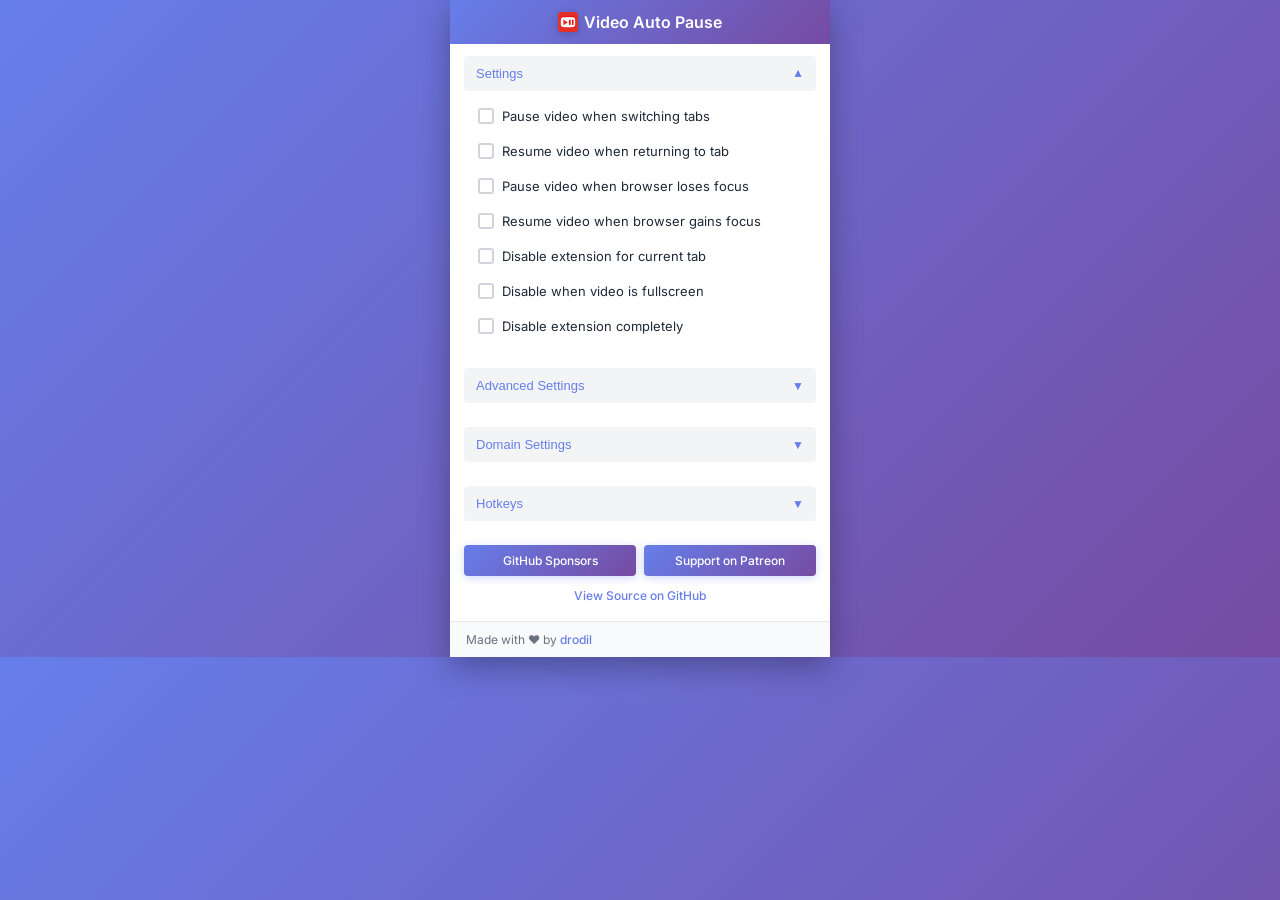
<file: chrome-video-pause/options.html>
<!doctype html>
<html lang="en">
  <head>
    <meta charset="UTF-8" />
    <meta name="viewport" content="width=device-width, initial-scale=1.0" />
    <title>__MSG_extName__</title>
    <style>
      @import "https://fonts.googleapis.com/css2?family=Inter:wght@400;500;600&display=swap";

      * {
        box-sizing: border-box;
      }

      body {
        font-family:
          "Inter",
          -apple-system,
          BlinkMacSystemFont,
          "Segoe UI",
          sans-serif;
        font-weight: 400;
        padding: 0;
        margin: 0;
        background: linear-gradient(135deg, #667eea 0%, #764ba2 100%);
        display: flex;
        align-items: center;
        justify-content: center;
        direction: __MSG_ @@bidi_dir__;
      }

      .wrapper {
        width: 380px;
        background: #ffffff;
        box-shadow: 0 10px 30px rgba(0, 0, 0, 0.3);
        overflow-y: auto;
        overflow-x: hidden;
      }

      .header {
        background: linear-gradient(135deg, #667eea 0%, #764ba2 100%);
        color: white;
        padding: 12px;
        text-align: center;
      }

      .header h2 {
        font-size: 16px;
        font-weight: 600;
        margin: 0;
        display: flex;
        align-items: center;
        justify-content: center;
        gap: 6px;
      }

      #logo {
        width: 20px;
        height: 20px;
        filter: drop-shadow(0 2px 4px rgba(0, 0, 0, 0.2));
      }

      .container {
        padding: 12px 14px;
      }

      .section {
        margin-top: 0;
        margin-bottom: 0;
      }

      .section:last-child {
        margin-bottom: 0;
      }

      h4 {
        font-size: 11px;
        font-weight: 600;
        color: #374151;
        margin: 0 0 6px 0;
        text-transform: uppercase;
        letter-spacing: 0.5px;
      }

      label {
        cursor: pointer;
        color: #1f2937;
        display: flex;
        align-items: center;
        font-size: 13px;
        padding: 6px 8px;
        margin: 1px 0;
        border-radius: 4px;
        transition: all 0.2s ease;
        user-select: none;
      }

      label:hover {
        background-color: #f3f4f6;
      }

      input[type="checkbox"] {
        appearance: none;
        -webkit-appearance: none;
        width: 16px;
        height: 16px;
        border: 2px solid #d1d5db;
        border-radius: 3px;
        margin-right: 8px;
        cursor: pointer;
        position: relative;
        transition: all 0.2s ease;
        flex-shrink: 0;
        background: white;
      }

      input[type="checkbox"]:hover {
        border-color: #667eea;
      }

      input[type="checkbox"]:checked {
        background: #667eea;
        border-color: #667eea;
      }

      input[type="checkbox"]:checked::after {
        content: "";
        position: absolute;
        left: 4px;
        top: 1px;
        width: 3px;
        height: 7px;
        border: solid white;
        border-width: 0 2px 2px 0;
        transform: rotate(45deg);
      }

      input[type="checkbox"]:disabled {
        opacity: 0.5;
        cursor: not-allowed;
      }

      label:has(input:disabled) {
        opacity: 0.6;
        cursor: not-allowed;
      }

      label:has(input:disabled):hover {
        background-color: transparent;
      }

      .label-text {
        flex: 1;
      }

      p {
        margin: 6px 0;
        font-size: 12px;
        color: #6b7280;
      }

      a {
        color: #667eea;
        text-decoration: none;
        font-weight: 500;
        transition: color 0.2s ease;
      }

      a:hover {
        color: #764ba2;
        text-decoration: underline;
      }

      .collapsible_button {
        cursor: pointer;
        color: #667eea;
        background-color: #f3f4f6;
        padding: 8px 10px;
        width: 100%;
        border: 2px solid transparent;
        border-radius: 4px;
        text-align: left;
        outline: none;
        font-size: 13px;
        font-weight: 500;
        transition: all 0.2s ease;
        display: flex;
        align-items: center;
        justify-content: space-between;
      }

      .collapsible_button:hover {
        background-color: #e5e7eb;
        border-color: #667eea;
      }

      .collapsible_button::after {
        content: "\25BC";
        font-size: 12px;
        transition: transform 0.2s ease;
      }

      .collapsible_button.active::after {
        transform: rotate(180deg);
      }

      .collapsible_content {
        max-height: 0;
        overflow: hidden;
        transition: max-height 0.3s ease-out;
        padding: 0 2px;
      }

      #hotkeys p {
        background: #f9fafb;
        padding: 6px 8px;
        border-radius: 4px;
        border-left: 3px solid #667eea;
        font-family:
          "SF Mono", Monaco, "Cascadia Code", "Courier New", monospace;
        font-size: 12px;
        color: #374151;
        margin: 4px 0;
      }

      /* Disabled state styling */
      input:disabled {
        opacity: 0.6;
        cursor: not-allowed;
      }

      input:disabled + .label-text {
        text-decoration: line-through;
        opacity: 0.6;
        color: #9ca3af;
      }

      .footer {
        display: flex;
        justify-content: space-between;
        align-items: center;
        padding: 10px 16px;
        background: #f9fafb;
        border-top: 1px solid #e5e7eb;
        font-size: 11px;
      }

      .footer p {
        margin: 0;
      }

      #version {
        color: #9ca3af;
        font-weight: 500;
      }

      .support-links {
        display: grid;
        grid-template-columns: 1fr 1fr;
        gap: 8px;
        padding: 0;
      }

      .support-link {
        background: linear-gradient(135deg, #667eea 0%, #764ba2 100%);
        color: white !important;
        text-align: center;
        padding: 8px 10px;
        border-radius: 4px;
        transition: all 0.2s ease;
        font-weight: 500;
        font-size: 12px;
        box-shadow: 0 2px 8px rgba(102, 126, 234, 0.3);
      }

      .support-link:hover {
        transform: translateY(-2px);
        box-shadow: 0 4px 12px rgba(102, 126, 234, 0.4);
        text-decoration: none;
      }
    </style>
  </head>

  <body>
    <div class="wrapper">
      <div class="header">
        <h2>
          <img src="images/icon_32.png" id="logo" alt="Video Auto Pause" />
          <span data-i18n="extName">Video Auto Pause</span>
        </h2>
      </div>

      <div class="container section">
        <button class="collapsible_button active">
          <span data-i18n="settings">Settings</span>
        </button>
        <div class="collapsible_content" style="max-height: 1000px">
          <div style="margin-top: 8px">
            <label>
              <input type="checkbox" id="autopause" />
              <span class="label-text" data-i18n="autopause"
                >Pause video when switching tabs</span
              >
            </label>
            <label>
              <input type="checkbox" id="autoresume" />
              <span class="label-text" data-i18n="autoresume"
                >Resume video when returning to tab</span
              >
            </label>
            <label>
              <input type="checkbox" id="focuspause" />
              <span class="label-text" data-i18n="focuspause"
                >Pause video when browser loses focus</span
              >
            </label>
            <label>
              <input type="checkbox" id="focusresume" />
              <span class="label-text" data-i18n="focusresume"
                >Resume video when browser gains focus</span
              >
            </label>
            <label>
              <input type="checkbox" id="disabledTabs" />
              <span class="label-text" data-i18n="disabledTabs"
                >Disable extension for current tab</span
              >
            </label>
            <label>
              <input type="checkbox" id="disableOnFullscreen" />
              <span class="label-text" data-i18n="disableOnFullscreen"
                >Disable when video is fullscreen</span
              >
            </label>
            <label>
              <input type="checkbox" id="disabled" />
              <span class="label-text" data-i18n="disabled"
                >Disable extension completely</span
              >
            </label>
          </div>
        </div>
      </div>

      <div class="container section">
        <button class="collapsible_button">
          <span data-i18n="advancedSettings">Advanced Settings</span>
        </button>
        <div class="collapsible_content">
          <div style="margin-top: 8px">
            <label>
              <input type="checkbox" id="lockpause" />
              <span class="label-text" data-i18n="lockpause"
                >Pause video when computer is locked</span
              >
            </label>
            <label>
              <input type="checkbox" id="lockresume" />
              <span class="label-text" data-i18n="lockresume"
                >Resume video when computer is unlocked</span
              >
            </label>
            <label>
              <input type="checkbox" id="scrollpause" />
              <span class="label-text" data-i18n="scrollpause"
                >Pause video when scrolled out of view</span
              >
            </label>
            <label>
              <input type="checkbox" id="cursorTracking" />
              <span class="label-text" data-i18n="cursorTracking"
                >Pause when cursor leaves browser window</span
              >
            </label>
            <label>
              <input type="checkbox" id="manualPause" />
              <span class="label-text" data-i18n="manualPause"
                >Prevent auto-resume after manual pause</span
              >
            </label>
            <label>
              <input type="checkbox" id="showPipButton" />
              <span class="label-text" data-i18n="showPipButton"
                >Show Picture-in-Picture Button</span
              >
            </label>

            <label>
              <input type="checkbox" id="muteVideo" />
              <span class="label-text" data-i18n="muteVideo"
                >Mute video instead of pausing</span
              >
            </label>
            <label>
              <input type="checkbox" id="debugMode" />
              <span class="label-text" data-i18n="debugMode"
                >Show debug messages in console</span
              >
            </label>
            <div
              style="
                margin-top: 12px;
                border-top: 1px solid #e5e7eb;
                padding-top: 12px;
              "
            >
              <span
                style="
                  font-size: 13px;
                  font-weight: 500;
                  color: #374151;
                  display: block;
                  margin-bottom: 8px;
                "
                data-i18n="delays"
                >Delays (ms)</span
              >
              <div style="display: flex; gap: 12px">
                <div style="flex: 1">
                  <label
                    for="pauseDelay"
                    style="
                      font-size: 11px;
                      color: #6b7280;
                      display: block;
                      margin-bottom: 2px;
                    "
                    data-i18n="pauseDelay"
                    >Pause Delay</label
                  >
                  <input
                    type="number"
                    id="pauseDelay"
                    min="0"
                    step="100"
                    style="
                      width: 100%;
                      padding: 6px;
                      border: 1px solid #d1d5db;
                      border-radius: 4px;
                    "
                    placeholder="0"
                  />
                </div>
                <div style="flex: 1">
                  <label
                    for="resumeDelay"
                    style="
                      font-size: 11px;
                      color: #6b7280;
                      display: block;
                      margin-bottom: 2px;
                    "
                    data-i18n="resumeDelay"
                    >Resume Delay</label
                  >
                  <input
                    type="number"
                    id="resumeDelay"
                    min="0"
                    step="100"
                    style="
                      width: 100%;
                      padding: 6px;
                      border: 1px solid #d1d5db;
                      border-radius: 4px;
                    "
                    placeholder="0"
                  />
                </div>
              </div>
              <div style="margin-top: 12px">
                <label
                  style="
                    display: flex;
                    align-items: center;
                    gap: 8px;
                    margin-bottom: 4px;
                  "
                >
                  <input type="checkbox" id="audioFading" />
                  <span class="label-text" data-i18n="audioFading"
                    >Audio Fading</span
                  >
                </label>
                <div style="margin-left: 4px">
                  <label
                    for="fadeDuration"
                    style="
                      font-size: 11px;
                      color: #6b7280;
                      display: block;
                      margin-bottom: 2px;
                    "
                    data-i18n="fadeDuration"
                    >Fade Duration (ms)</label
                  >
                  <input
                    type="number"
                    id="fadeDuration"
                    min="0"
                    step="50"
                    style="
                      width: 100%;
                      padding: 6px;
                      border: 1px solid #d1d5db;
                      border-radius: 4px;
                    "
                    placeholder="200"
                  />
                </div>
              </div>
            </div>
          </div>
        </div>
      </div>

      <div class="container section">
        <button class="collapsible_button">
          <span data-i18n="domainSettings">Domain Settings</span>
        </button>
        <div class="collapsible_content">
          <div style="margin-top: 8px">
            <div style="margin-bottom: 8px"></div>

            <div id="excludedDomainsContainer">
              <p
                data-i18n="domainExclusionsDescription"
                style="margin-bottom: 6px"
              >
                Enter domains to exclude (one per line):
              </p>
              <textarea
                id="excludedDomains"
                rows="5"
                style="
                  width: 100%;
                  padding: 8px;
                  border: 1px solid #d1d5db;
                  border-radius: 4px;
                  font-family: monospace;
                  font-size: 12px;
                  resize: vertical;
                "
                placeholder="example.com&#10;youtube.com"
              ></textarea>
            </div>

            <div id="includedDomainsContainer">
              <p
                data-i18n="domainInclusionsDescription"
                style="margin-bottom: 6px"
              >
                Enter domains to include (one per line):
              </p>
              <textarea
                id="includedDomains"
                rows="5"
                style="
                  width: 100%;
                  padding: 8px;
                  border: 1px solid #d1d5db;
                  border-radius: 4px;
                  font-family: monospace;
                  font-size: 12px;
                  resize: vertical;
                "
                placeholder="example.com&#10;youtube.com"
              ></textarea>
            </div>

          </div>
        </div>
      </div>

      <div class="container section">
        <button class="collapsible_button">
          <span data-i18n="hotkeys">Hotkeys</span>
        </button>
        <div class="collapsible_content">
          <div id="hotkeys" style="margin-top: 8px"></div>
          <p data-i18n="hotkeysDescription">
            You can configure hotkeys in the Extensions menu
          </p>
        </div>
      </div>

      <div class="container section">
        <div class="support-links">
          <a
            href="https://github.com/sponsors/drodil"
            target="_blank"
            class="support-link"
            data-i18n="githubSponsors"
          >
            GitHub Sponsors
          </a>
          <a
            href="https://patreon.com/drodil"
            target="_blank"
            class="support-link"
            data-i18n="supportOnPatreon"
          >
            Support on Patreon
          </a>
        </div>
        <p style="text-align: center; margin-top: 12px">
          <a
            href="https://github.com/drodil/video_auto_pause"
            target="_blank"
            data-i18n="viewSourceOnGitHub"
          >
            View Source on GitHub
          </a>
        </p>
      </div>

      <div class="footer">
        <p>
          <span data-i18n="madeWithLove">Made with &hearts; by</span>
          <a href="https://github.com/drodil" target="_blank">drodil</a>
        </p>
        <p id="version"></p>
      </div>
    </div>
    <script src="options.js"></script>
  </body>
</html>
</file>
